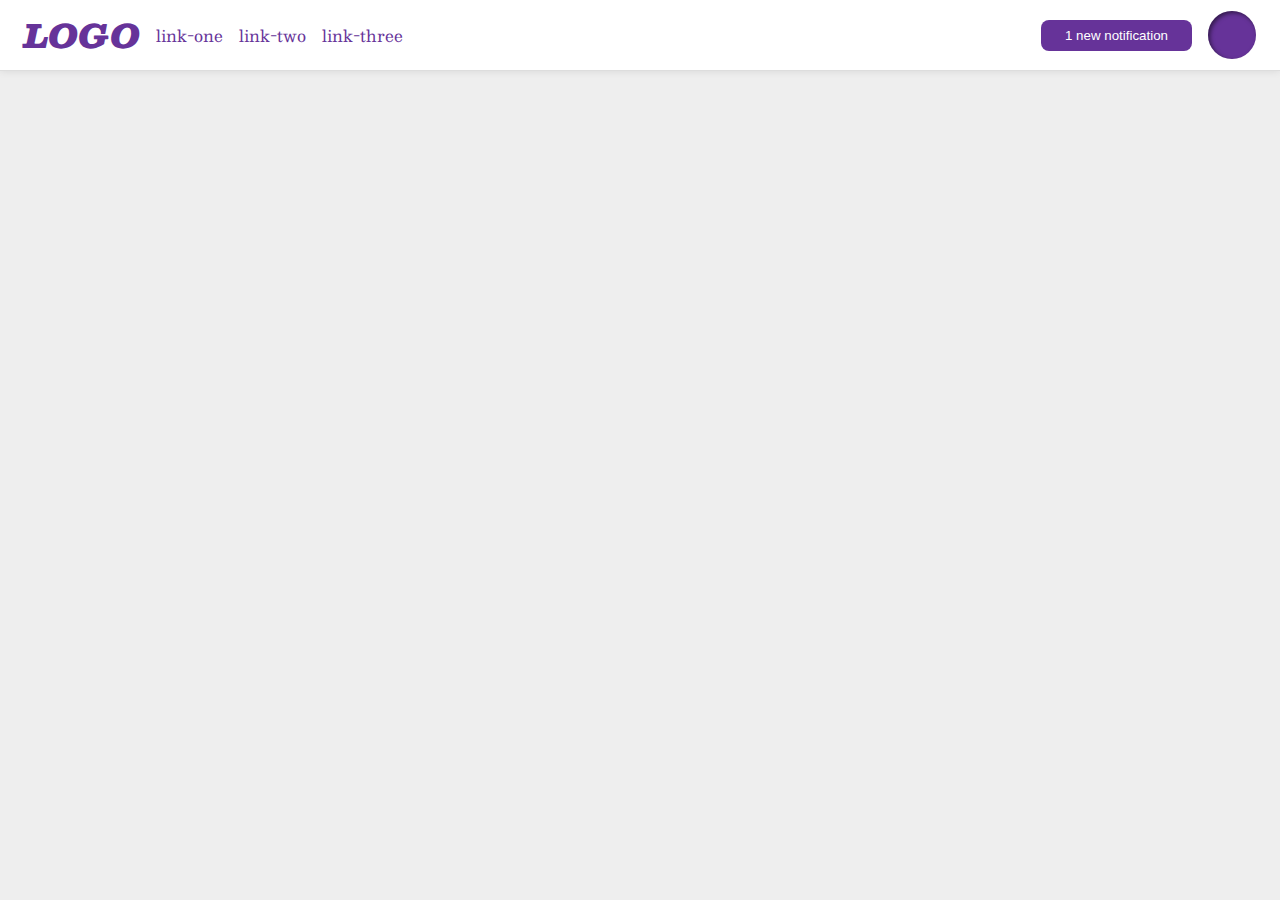
<file: flex/03-flex-header-2/index.html>
<!DOCTYPE html>
<html lang="en">
  <head>
    <meta charset="UTF-8">
    <meta http-equiv="X-UA-Compatible" content="IE=edge">
    <meta name="viewport" content="width=device-width, initial-scale=1.0">
    <title>Flex Header 2</title>
    <link rel="stylesheet" href="style.css">
  </head>
  <body>
    <div class="header">
      <div class="left">
      <div class="logo">
        LOGO
      </div>
      <ul class="links">
        <li><a href="google.com">link-one</a></li>
        <li><a href="google.com">link-two</a></li>
        <li><a href="google.com">link-three</a></li>
      </ul>
      </div>
      <div class="right">
      <button class="notifications">
        1 new notification
      </button>
      <div class="profile-image"></div>
     </div>
    </div>
  </body>
</html>
</file>
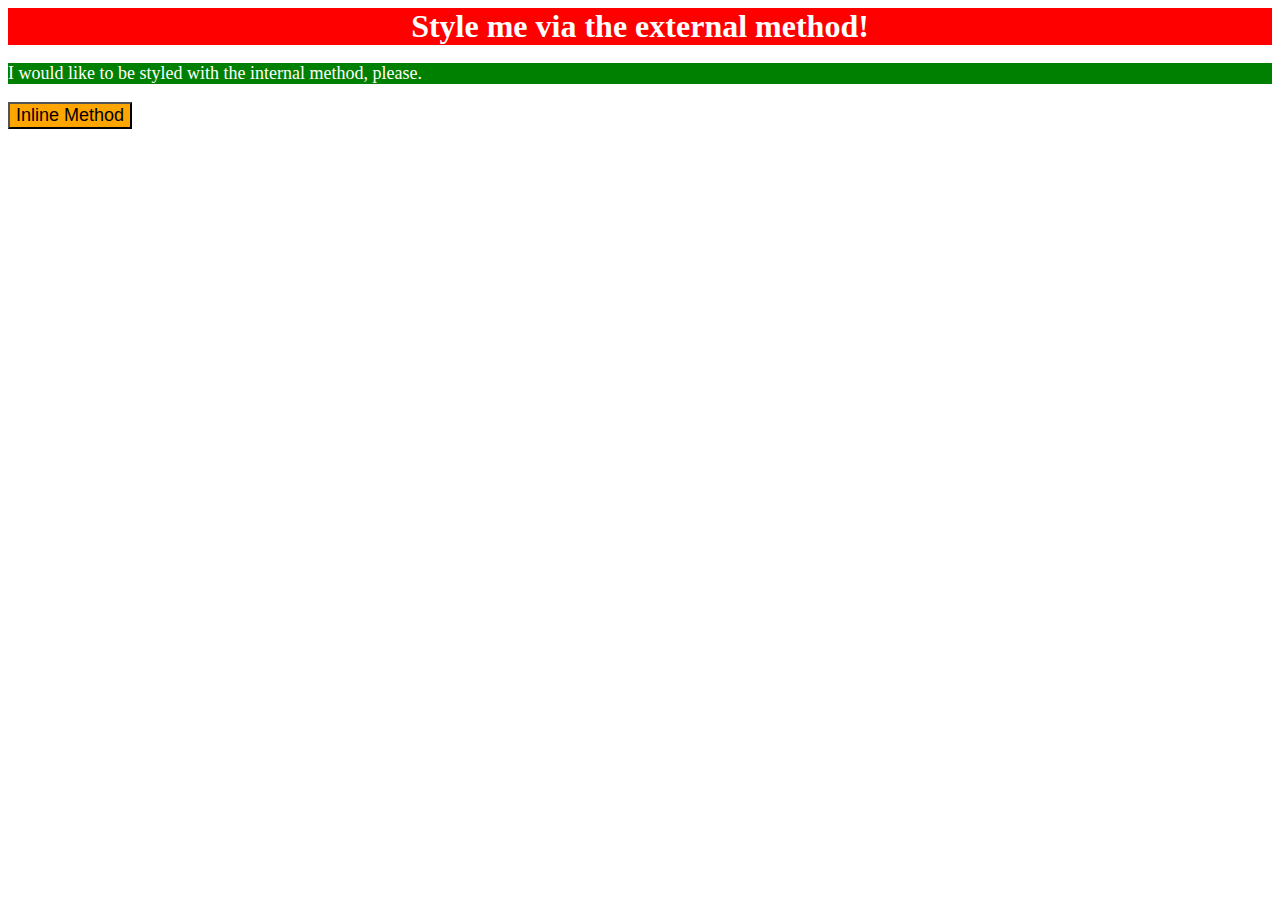
<file: foundations/01-css-methods/index.html>
<!DOCTYPE html>
<html lang="en">
  <head>
    <meta charset="UTF-8">
    <meta http-equiv="X-UA-Compatible" content="IE=edge">
    <meta name="viewport" content="width=device-width, initial-scale=1.0">
    <link rel="stylesheet" href="style.css" />
    <style>
      p {
        color: white;
        background-color: green;
        font-size: 18px;
    </style>
    <title>Methods for Adding CSS</title>
  </head>
  <body>
    <div>Style me via the external method!</div>
    <p>I would like to be styled with the internal method, please.</p>
    <button style="background-color: orange; font-size: 18px;">Inline Method</button>
  </body>
</html>
</file>
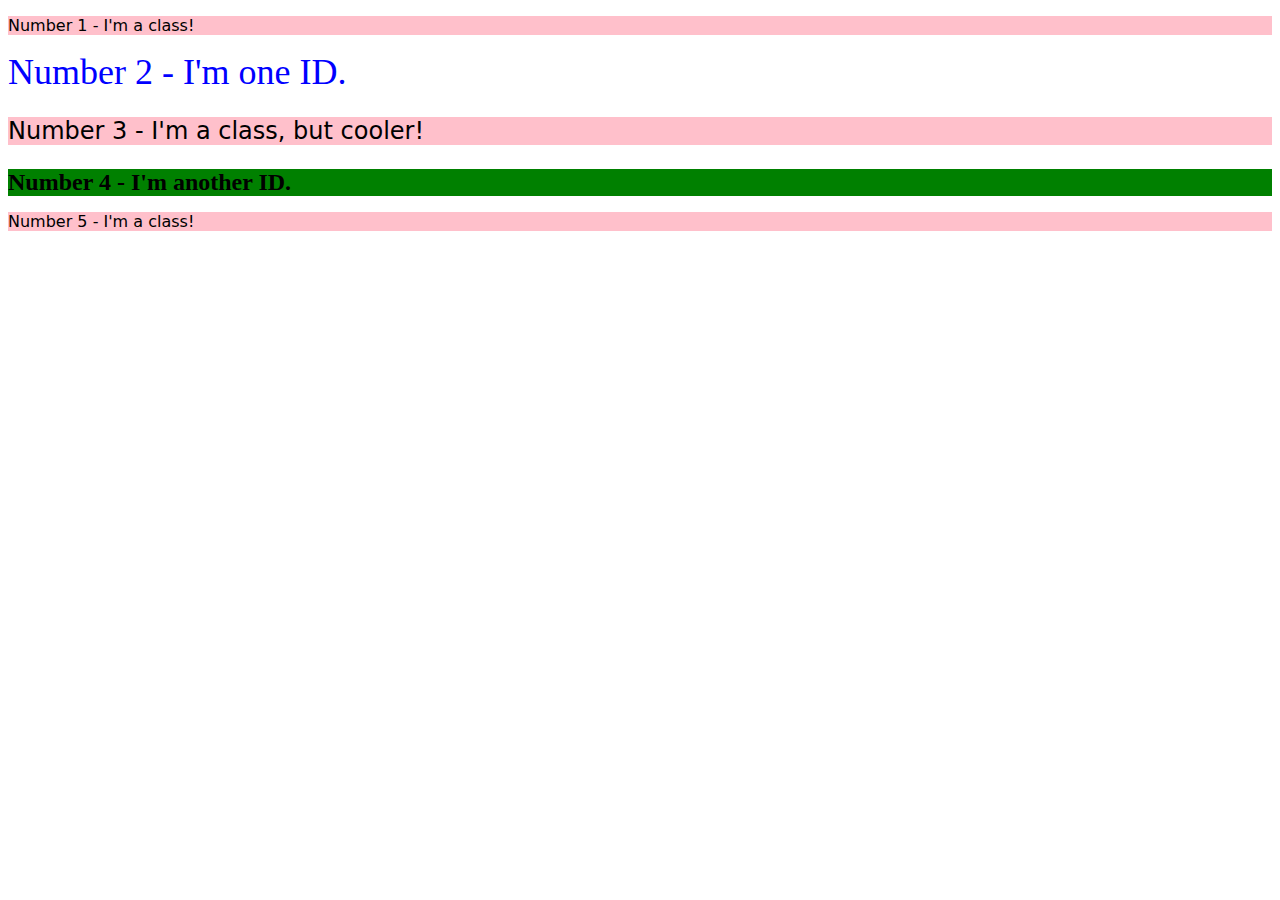
<file: foundations/02-class-id-selectors/index.html>
<!DOCTYPE html>
<html lang="en">
  <head>
    <meta charset="UTF-8">
    <meta http-equiv="X-UA-Compatible" content="IE=edge">
    <meta name="viewport" content="width=device-width, initial-scale=1.0">
    <title>Class and ID Selectors</title>
    <link rel="stylesheet" href="style.css">
  </head>
  <body>
    <p class="odd">Number 1 - I'm a class!</p>
    <div id="blue">Number 2 - I'm one ID.</div>
    <p class="odd cooler">Number 3 - I'm a class, but cooler!</p>
    <div id="green">Number 4 - I'm another ID.</div>
    <p class="odd">Number 5 - I'm a class!</p>
  </body>
</html>
</file>
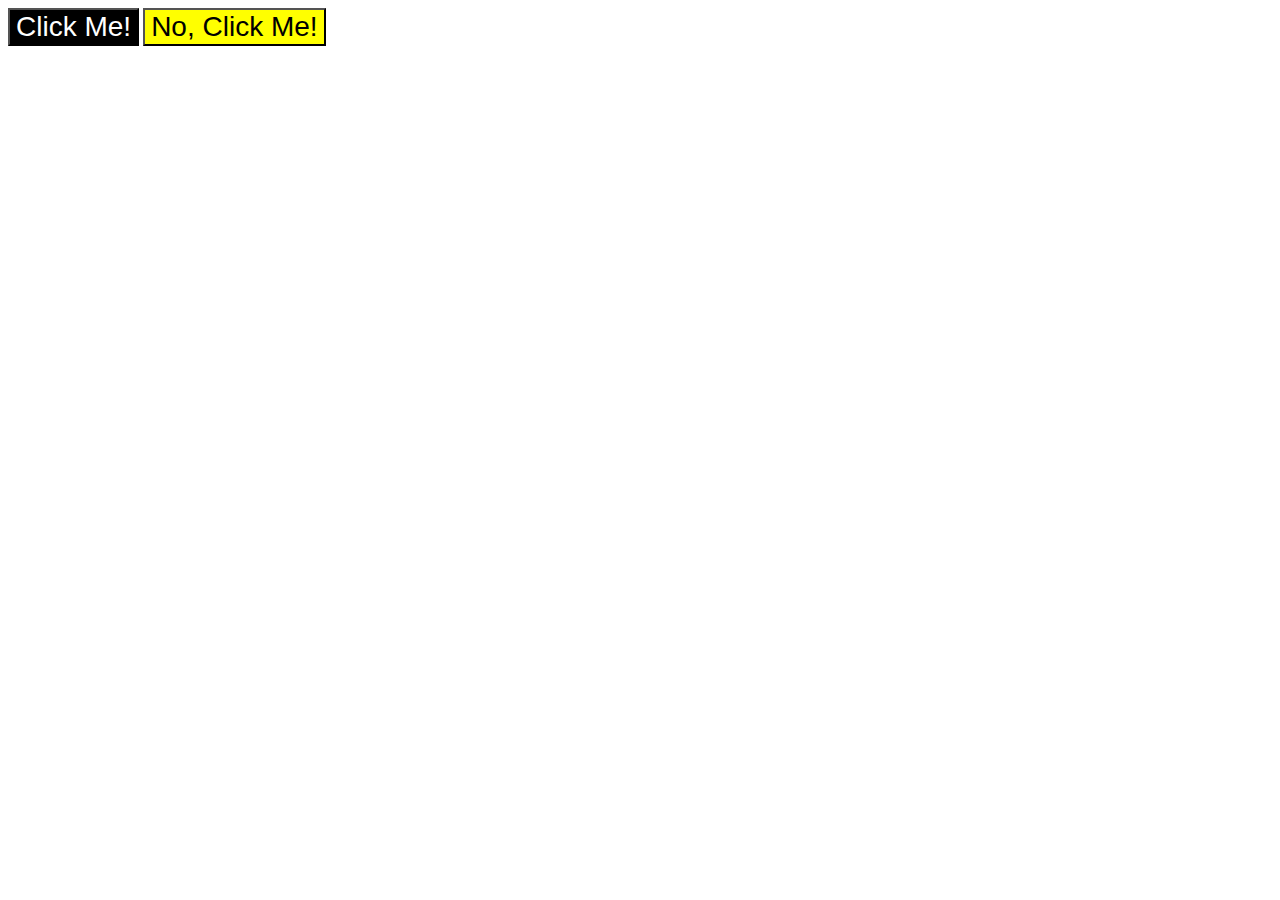
<file: foundations/03-grouping-selectors/index.html>
<!DOCTYPE html>
<html lang="en">
  <head>
    <meta charset="UTF-8">
    <meta http-equiv="X-UA-Compatible" content="IE=edge">
    <meta name="viewport" content="width=device-width, initial-scale=1.0">
    <title>Grouping Selectors</title>
    <link rel="stylesheet" href="style.css">
  </head>
  <body>
    <button class="regular">Click Me!</button>
    <button class="different">No, Click Me!</button>
  </body>
</html>
</file>
<file: flex/03-flex-header-2/style.css>
/* this is some magical font-importing.  
you'll learn about it later. */
@import url('https://fonts.googleapis.com/css2?family=Besley:ital,wght@0,400;1,900&display=swap');

body {
  margin: 0;
  background: #eee;
  font-family: Besley, serif;
}

.header {
  background: white;
  border-bottom: 1px solid #ddd;
  box-shadow: 0 0 8px rgba(0,0,0,.1);
  display: flex;
  justify-content: space-between;
  padding: 8px; 
}

.profile-image {
  background: rebeccapurple;
  box-shadow: inset 2px 2px 4px rgba(0,0,0,.5);
  border-radius: 50%;
  width: 48px;
  height: 48px;
  margin-right: 16px;
}

.logo {
  color: rebeccapurple;
  font-size: 32px;
  font-weight: 900;
  font-style: italic;
  margin-left: 16px;
}

button {
  border: none;
  border-radius: 8px;
  background: rebeccapurple;
  color: white;
  padding: 8px 24px;
}

a {
  /* this removes the line under our links */
  text-decoration: none;
  color: rebeccapurple;
}

ul {
  list-style-type: none;
  display: flex;
  margin: 0;
  padding: 0;
  gap: 16px;
}


.left, .right {
  display: flex;
  align-items: center;
  gap: 16px;
}
</file>
<file: foundations/01-css-methods/style.css>
div {
  color: white;
  background-color: red;
  font-size: 32px;
  font-weight: 700;
  text-align: center;
}
</file>
<file: foundations/02-class-id-selectors/style.css>
.odd {
  background-color: pink;
  font-family: "Verdana", "DejaVu Sans", "sans-serif"
}

.cooler {
  font-size: 24px;
}

#blue {
  color: blue;
  font-size: 36px;
}

#green {
  background-color: green;
  font-size: 24px;
  font-weight: 700;
}
</file>
<file: foundations/03-grouping-selectors/style.css>
.regular,
.different {
  font-size: 28px;
  font-family: "Helvetica", "Times New Roman", sans-serif;
}

.regular {
  color: white;
  background-color: black;
}

.different {
  background-color: yellow;
}
</file>
